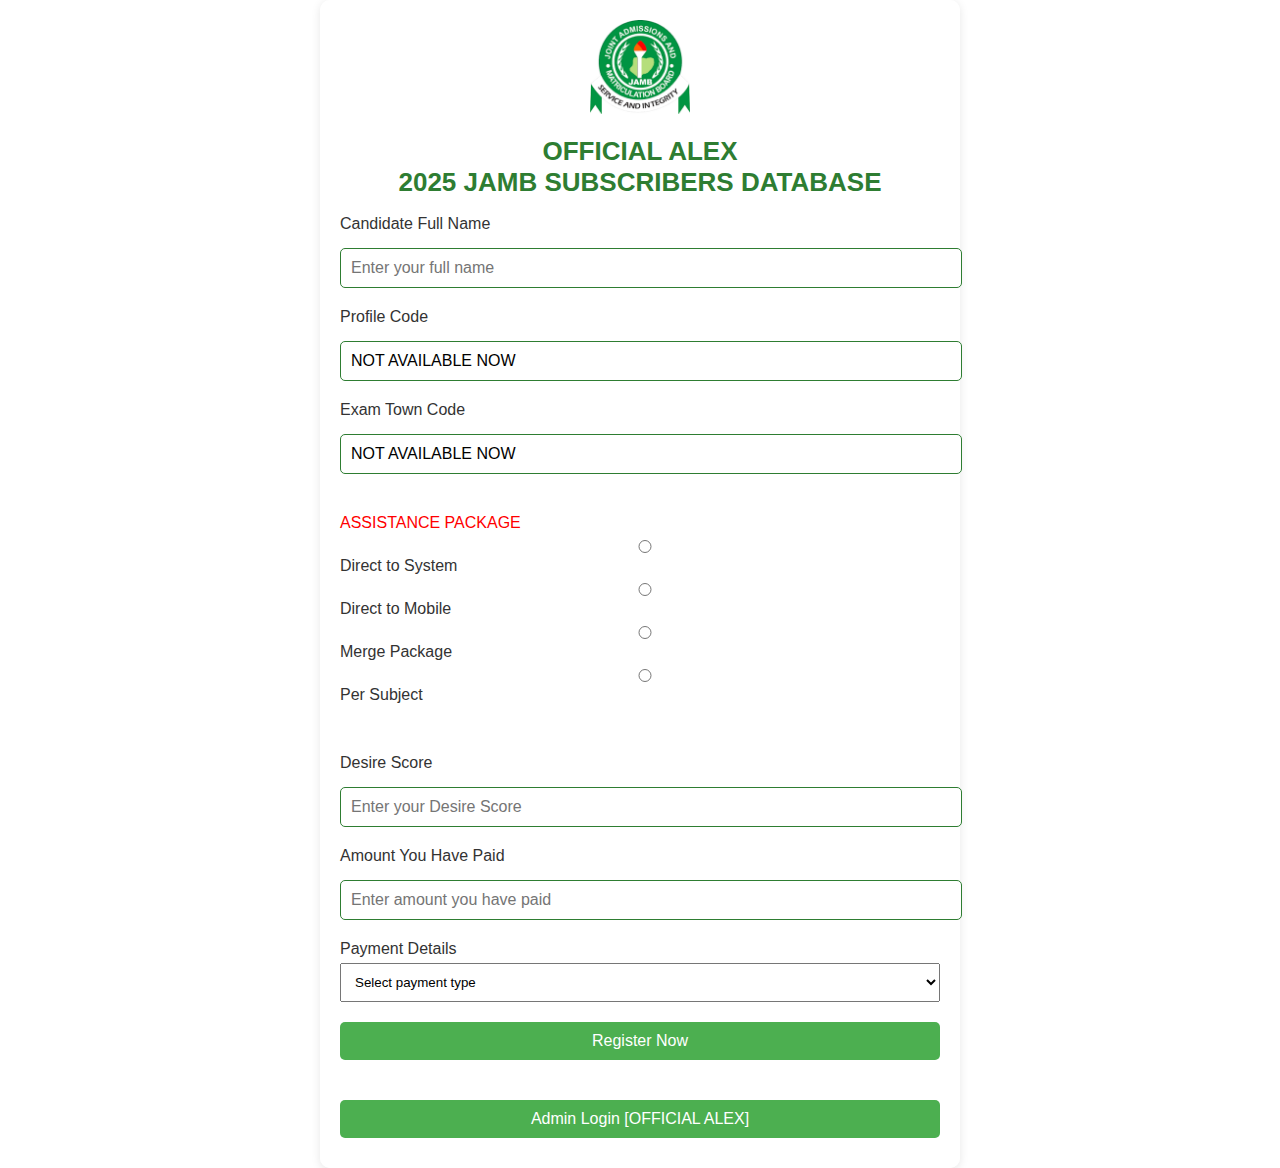
<file: index.html>
<!DOCTYPE html>
<html lang="en">
<head>
    <meta charset="UTF-8">
    <meta name="viewport" content="width=device-width, initial-scale=1.0">
    <title>Subscriber Form</title>
    <link rel="stylesheet" href="styles.css">
    <style>
        .container {
            width: 90%; /* Adjusted for mobile devices */
            max-width: 600px; /* Optional max width */
            margin: auto;
            text-align: center;
        }

        .edit-form {
            display: none;
            position: fixed;
            top: 50%;
            left: 50%;
            transform: translate(-50%, -50%);
            background-color: white;
            padding: 20px;
            border: 1px solid #ddd;
            z-index: 1000;
            max-height: 80%;
            overflow-y: auto;
            width: 80%; /* Default width */
        }

        @media (max-width: 600px) {
            .edit-form {
                width: 90%; /* Fit mobile screen */
            }
        }

        .overlay {
            position: fixed;
            top: 0;
            left: 0;
            width: 100%;
            height: 100%;
            background: rgba(0, 0, 0, 0.5);
            display: none;
            z-index: 999;
        }

        .form-input {
            margin: 10px 0;
            text-align: left;
        }

        .form-input input,
        .form-input select {
            padding: 10px; /* Increased padding for better touch */
            width: 100%;
        }

        button {
            padding: 10px 15px; /* More padding for mobile */
            background-color: #4CAF50;
            color: white;
            border: none;
            cursor: pointer;
            font-size: 16px; /* Larger font size */
        }

        button:hover {
            background-color: #45a049;
        }

        .admin-login {
            margin-top: 20px;
        }

        /* Style adjustments for radio buttons */
        .form-input label {
            display: block; /* Each label on a new line */
            margin-bottom: 5px; /* Add some spacing */
        }
    </style>
</head>
<body>

<div class="container">
    <div><img src="./aamb.png" alt="Logo"></div>
    <h1 style="font-size: 26px;">OFFICIAL ALEX <br>2025 JAMB SUBSCRIBERS DATABASE</h1>
    <form id="subscriberForm">
        <div class="form-input">
            <label for="fullName">Candidate Full Name</label>
            <input type="text" id="fullName" placeholder="Enter your full name" required>
        </div>
        <div class="form-input">
            <label for="profileCode">Profile Code</label>
            <input type="text" id="profileCode" placeholder="Enter profile code" value="NOT AVAILABLE NOW" required>
        </div>
        <div class="form-input">
            <label for="examTownCode">Exam Town Code</label>
            <input type="text" id="examTownCode" placeholder="Enter exam town code" value="NOT AVAILABLE NOW" required>
        </div>

        <div class="form-input" style="margin-bottom: 50px; margin-top: 30px;">
            <label style="text-transform: uppercase; color: red;">Assistance Package</label>
            <label>
                <input type="radio" name="assistancePackage" value="Direct System" required>
                Direct to System
            </label>
            <label>
                <input type="radio" name="assistancePackage" value="Direct Mobile">
                Direct to Mobile
            </label>
            <label>
                <input type="radio" name="assistancePackage" value="Merge Package">
                Merge Package
            </label>
            <label>
                <input type="radio" name="assistancePackage" value="Per Subject">
                Per Subject
            </label>
        </div>

        <div class="form-input">
            <label for="score">Desire Score</label>
            <input type="number" id="score" placeholder="Enter your Desire Score" required>
        </div>

        <div class="form-input">
            <label for="amountPaid">Amount You Have Paid</label>
            <input type="number" id="amountPaid" placeholder="Enter amount you have paid" required>
        </div>

        <div class="form-input">
            <label for="paymentDetails">Payment Details</label>
            <select id="paymentDetails" required>
                <option value="">Select payment type</option>
                <option value="Full Payment">Full Payment</option>
                <option value="Half Payment">Half Payment</option>
                <option value="Deposit Payment">Deposit Payment</option>
            </select>
        </div>

        <button type="submit">Register Now</button>
    </form>
    <div id="message"></div>

    <div class="overlay" id="overlay"></div>
    <div class="edit-form" id="editForm">
        <h2>Edit Your Details</h2>
        <div class="form-input">
            <label for="editFullName">Full Name</label>
            <input type="text" id="editFullName" required>
        </div>
        <div class="form-input">
            <label for="editProfileCode">Profile Code</label>
            <input type="text" id="editProfileCode" value="NOT AVAILABLE NOW" required>
        </div>
        <div class="form-input">
            <label for="editExamTownCode">Exam Town Code</label>
            <input type="text" id="editExamTownCode" value="NOT AVAILABLE NOW" required>
        </div>
        <div class="form-input">
            <label for="editAssistancePackage">Assistance Package</label>
            <select id="editAssistancePackage">
                <option value="Direct System">Direct to System</option>
                <option value="Direct Mobile">Direct to Mobile</option>
                <option value="Merge Package">Merge Package</option>
                <option value="Per Subject">Per Subject</option>
            </select>
        </div>
        <div class="form-input">
            <label for="editScore">Desire Score</label>
            <input type="number" id="editScore" required>
        </div>
        <div class="form-input">
            <label for="editAmountPaid">Amount You have Paid</label>
            <input type="number" id="editAmountPaid" required>
        </div>
        <div class="form-input">
            <label for="editPaymentDetails">Payment Details</label>
            <select id="editPaymentDetails" required>
                <option value="">Select payment type</option>
                <option value="Full Payment">Full Payment</option>
                <option value="Half Payment">Half Payment</option>
                <option value="Deposit Payment">Deposit Payment</option>
            </select>
        </div>
        <button id="saveChanges">Save Changes</button>
        <button id="cancelEdit">Cancel</button>
    </div>

    <div class="admin-login">
        <a href="login.html"><button type="button">Admin Login [OFFICIAL ALEX]</button></a>
    </div>
</div>

<script>
    const apiUrl = "https://67080cba8e86a8d9e42dece7.mockapi.io/subscribers";
    let currentSubscriberId = null;

    document.getElementById('subscriberForm').addEventListener('submit', function(event) {
        event.preventDefault();

        const fullName = document.getElementById('fullName').value;
        const profileCode = document.getElementById('profileCode').value;
        const examTownCode = document.getElementById('examTownCode').value;
        const assistancePackage = document.querySelector('input[name="assistancePackage"]:checked')?.value;
        const score = document.getElementById('score').value;
        const amountPaid = document.getElementById('amountPaid').value;
        const paymentDetails = document.getElementById('paymentDetails').value;

        if (!assistancePackage) {
            alert("Please select an assistance package.");
            return;
        }

        if (score < 100 || score > 350) {
            alert("Score must be between 100 and 350.");
            return;
        }

        fetch(apiUrl)
            .then(response => response.json())
            .then(subscribers => {
                const existingSubscriber = subscribers.find(subscriber => subscriber.fullName === fullName);

                if (existingSubscriber) {
                    currentSubscriberId = existingSubscriber.id;

                    document.getElementById('editFullName').value = existingSubscriber.fullName;
                    document.getElementById('editProfileCode').value = existingSubscriber.profileCode;
                    document.getElementById('editExamTownCode').value = existingSubscriber.examTownCode;
                    document.getElementById('editAssistancePackage').value = existingSubscriber.assistancePackage;
                    document.getElementById('editScore').value = existingSubscriber.score;
                    document.getElementById('editAmountPaid').value = existingSubscriber.amountPaid;
                    document.getElementById('editPaymentDetails').value = existingSubscriber.paymentDetails;

                    document.getElementById('editForm').style.display = 'block';
                    document.getElementById('overlay').style.display = 'block';
                } else {
                    const newSubscriber = {
                        fullName,
                        profileCode,
                        examTownCode,
                        assistancePackage,
                        score,
                        amountPaid,
                        paymentDetails
                    };

                    fetch(apiUrl, {
                        method: "POST",
                        headers: {
                            "Content-Type": "application/json"
                        },
                        body: JSON.stringify(newSubscriber)
                    })
                    .then(response => response.json())
                    .then(data => {
                        document.getElementById('message').innerText = "Registration successful!";
                        setTimeout(() => location.reload(), 3000);
                    })
                    .catch(error => {
                        console.error("Error:", error);
                        alert("There was an error processing your registration. Please try again later.");
                    });
                }
            })
            .catch(error => {
                console.error("Error fetching subscribers:", error);
                alert("Error fetching subscriber information. Please try again.");
            });
    });

    document.getElementById('saveChanges').addEventListener('click', function() {
        const updatedSubscriber = {
            fullName: document.getElementById('editFullName').value,
            profileCode: document.getElementById('editProfileCode').value,
            examTownCode: document.getElementById('editExamTownCode').value,
            assistancePackage: document.getElementById('editAssistancePackage').value,
            score: document.getElementById('editScore').value,
            amountPaid: document.getElementById('editAmountPaid').value,
            paymentDetails: document.getElementById('editPaymentDetails').value
        };

        fetch(`${apiUrl}/${currentSubscriberId}`, {
            method: "PUT",
            headers: {
                "Content-Type": "application/json"
            },
            body: JSON.stringify(updatedSubscriber)
        })
        .then(response => response.json())
        .then(data => {
            document.getElementById('message').innerText = "Details updated successfully!";
            setTimeout(() => location.reload(), 3000);
        })
        .catch(error => {
            console.error("Error updating subscriber:", error);
            alert("There was an error updating your details. Please try again later.");
        });
    });

    document.getElementById('cancelEdit').addEventListener('click', function() {
        document.getElementById('editForm').style.display = 'none';
        document.getElementById('overlay').style.display = 'none';
    });
</script>

</body>
</html>
</file>
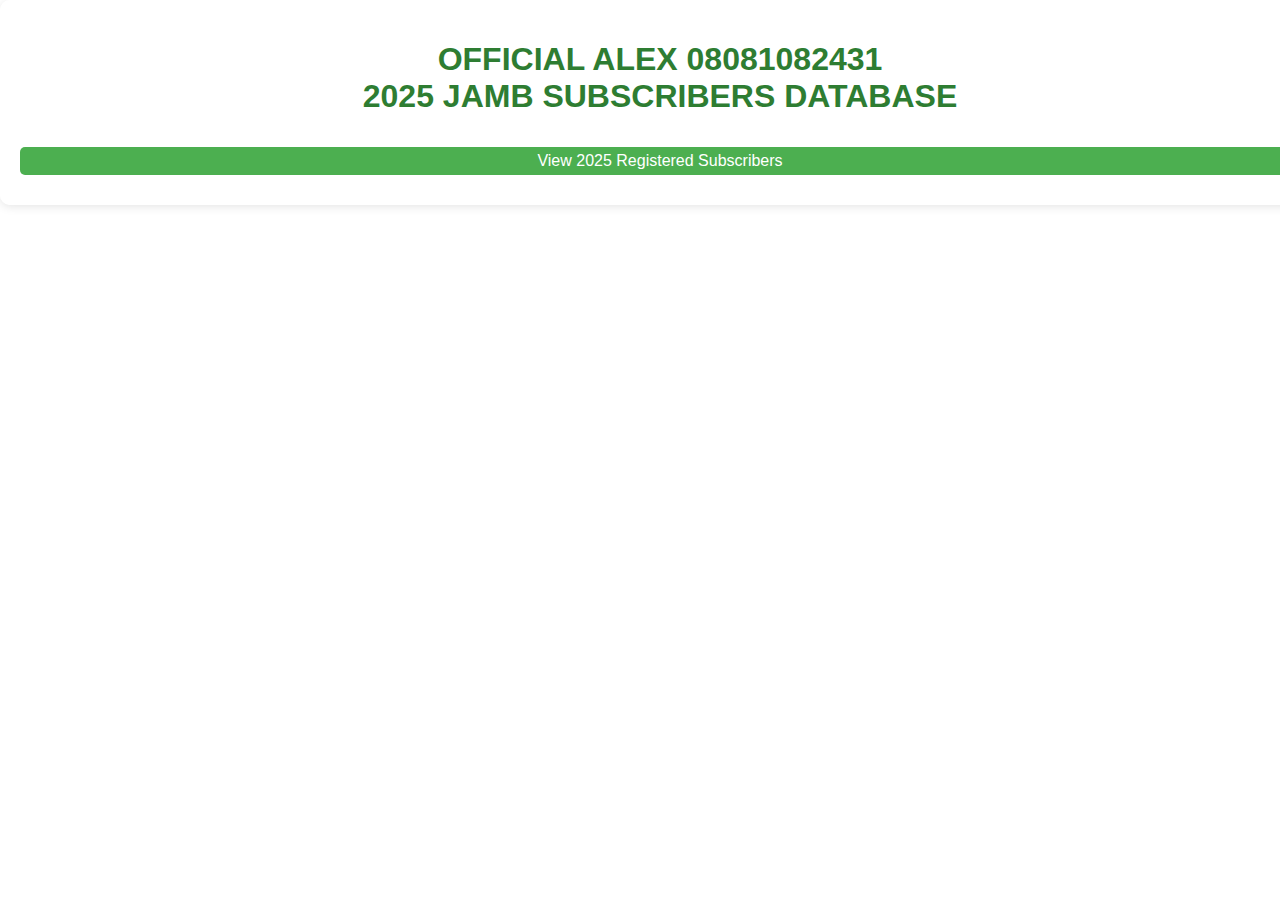
<file: admin.html>
<!DOCTYPE html>
<html lang="en">
<head>
    <meta charset="UTF-8">
    <meta name="viewport" content="width=device-width, initial-scale=1.0">
    <title>Admin View</title>
    <link rel="stylesheet" href="styles.css">
    <style>
        html, body {
            height: 100%;
            margin: 0;
        }

        .container {
            width: 100%;
            margin: auto;
            text-align: center;
        }

        table {
            width: 100%;
            border-collapse: collapse;
            margin-top: 20px;
        }

        table, th, td {
            border: 2px solid #ddd;
            padding: 8px;
        }

        th, td {
            text-align: left;
        }

        button {
            padding: 5px 10px;
            background-color: #4CAF50;
            color: white;
            border: none;
            cursor: pointer;
        }

        button:hover {
            background-color: #45a049;
        }

        .edit-form {
            display: none;
            position: absolute;
            top: 50%;
            left: 50%;
            transform: translate(-50%, -50%);
            background-color: white;
            padding: 20px;
            border: 1px solid #ddd;
            z-index: 1000;
            max-height: 80%;
            overflow-y: auto;
            width: 80%;
        }

        .overlay {
            position: absolute;
            top: 0;
            left: 0;
            width: 100%;
            height: 100%;
            background: rgba(0, 0, 0, 0.5);
            display: none;
            z-index: 999;
        }

        .form-input {
            margin: 10px 0;
        }

        .form-input input, .form-input select {
            padding: 5px;
            width: 100%;
        }

        .light-green {
            background-color: lightgreen;
        }

        .white {
            background-color: white;
        }

        @media only screen and (max-width: 600px) {
            .container {
                width: 90%;
            }
            .edit-form {
                width: 90%;
            }
        }
    </style>
</head>
<body>
    <div class="container">
        <h1>OFFICIAL ALEX 08081082431<br>2025 JAMB SUBSCRIBERS DATABASE</h1>
        <button id="viewSubscribers">View 2025 Registered Subscribers</button>
        <div id="subscribersList"></div>
    </div>

    <!-- Edit Subscriber Form -->
    <div class="overlay" id="overlay"></div>
    <div class="edit-form" id="editForm">
        <h2>Edit Subscriber</h2>
        <div class="form-input">
            <label for="editFullName">Full Name</label>
            <input type="text" id="editFullName">
        </div>
        <div class="form-input">
            <label for="editProfileCode">Profile Code</label>
            <input type="text" id="editProfileCode">
        </div>
        <div class="form-input">
            <label for="editExamTownCode">Exam Town Code</label>
            <input type="text" id="editExamTownCode">
        </div>
        <div class="form-input">
            <label for="editBatch">Batch</label>
            <select id="editBatch">
                <option value="First Batch">First Batch</option>
                <option value="Second Batch">Second Batch</option>
                <option value="Third Batch">Third Batch</option>
                <option value="Last Batch">Last Batch</option>
            </select>
        </div>
        <div class="form-input">
            <label for="editAssistancePackage">Assistance Package</label>
            <select id="editAssistancePackage">
                <option value="Direct to System">Direct to System</option>
                <option value="Direct to Mobile">Direct to Mobile</option>
                <option value="Merge Package">Merge Package</option>
                <option value="Per Subject">Per Subject</option>
            </select>
        </div>
        <div class="form-input">
            <label for="editScore">Score</label>
            <input type="text" id="editScore">
        </div>
        <div class="form-input">
            <label for="editAmountPaid">Amount Paid</label>
            <input type="text" id="editAmountPaid" placeholder="Enter amount paid">
        </div>
        <div class="form-input">
            <label for="editPaymentDetails">Payment Details</label>
            <select id="editPaymentDetails">
                <option value="Full payment">Full payment</option>
                <option value="Half payment">Half payment</option>
                <option value="Deposit payment">Deposit payment</option>
            </select>
        </div>
        
        <div class="form-input">
            <h3>Verify Candidate</h3>
            <label>
                <input type="radio" name="verification" value="verified" required>
                Verified
            </label><br>
            <label>
                <input type="radio" name="verification" value="not_verified" required>
                Not Verified
            </label><br>
            <label>
                <input type="radio" name="verification" value="pending" required>
                Pending
            </label>
        </div>

        <button id="saveChanges">Save Changes</button>
        <button id="cancelEdit">Cancel</button>
    </div>

    <script>
        let currentEditId = null;

        document.getElementById('viewSubscribers').addEventListener('click', function() {
            fetch('https://67080cba8e86a8d9e42dece7.mockapi.io/subscribers')
            .then(response => response.json())
            .then(subscribers => {
                const subscribersList = document.getElementById('subscribersList');
                subscribersList.innerHTML = '';

                if (subscribers.length === 0) {
                    subscribersList.innerHTML = '<p>No subscribers found.</p>';
                    return;
                }

                const table = `
                    <table>
                        <thead>
                            <tr>
                                <th>Serial Number</th>
                                <th>Full Name</th>
                                <th>Profile Code</th>
                                <th>Exam Town Code</th>
                                <th>Batch</th>
                                <th>Assistance Package</th>
                                <th>Score</th>
                                <th>Amount Paid</th>
                                <th>Payment Details</th>
                                <th>Verification Status</th>
                                <th>Actions</th>
                            </tr>
                        </thead>
                        <tbody>
                            ${subscribers.map((subscriber) => `
                                <tr class="${subscriber.id % 2 === 0 ? 'white' : 'light-green'}">
                                    <td>${subscriber.id}</td>
                                    <td>${subscriber.fullName}</td>
                                    <td>${subscriber.profileCode}</td>
                                    <td>${subscriber.examTownCode}</td>
                                    <td>${subscriber.batch}</td>
                                    <td>${subscriber.assistancePackage}</td>
                                    <td>${subscriber.score}</td>
                                    <td>${subscriber.amountPaid}</td>
                                    <td>${subscriber.paymentDetails}</td>
                                    <td>${subscriber.verification}</td>
                                    <td>
                                        <button onclick="editSubscriber(${subscriber.id})">Edit</button>
                                        <button onclick="deleteSubscriber(${subscriber.id})">Delete</button>
                                    </td>
                                </tr>
                            `).join('')}
                        </tbody>
                    </table>
                `;

                subscribersList.innerHTML = table;
            })
            .catch(error => console.error('Error fetching subscribers:', error));
        });

        document.getElementById('viewSubscribers').addEventListener('touchstart', function() {
            this.click();
        });

        function editSubscriber(id) {
            fetch(`https://67080cba8e86a8d9e42dece7.mockapi.io/subscribers/${id}`)
            .then(response => response.json())
            .then(subscriber => {
                document.getElementById('editFullName').value = subscriber.fullName;
                document.getElementById('editProfileCode').value = subscriber.profileCode || '';
                document.getElementById('editExamTownCode').value = subscriber.examTownCode || '';
                document.getElementById('editBatch').value = subscriber.batch;
                document.getElementById('editAssistancePackage').value = subscriber.assistancePackage;
                document.getElementById('editScore').value = subscriber.score;
                document.getElementById('editAmountPaid').value = subscriber.amountPaid || '';
                document.getElementById('editPaymentDetails').value = subscriber.paymentDetails || '';

                // Set the verification radio buttons based on subscriber data
                const verification = subscriber.verification;
                const verificationRadios = document.getElementsByName('verification');
                verificationRadios.forEach(radio => {
                    radio.checked = (radio.value === verification);
                });

                document.getElementById('overlay').style.display = 'block';
                document.getElementById('editForm').style.display = 'block';
                currentEditId = id;
            })
            .catch(error => console.error('Error fetching subscriber details:', error));
        }

        function deleteSubscriber(id) {
            fetch(`https://67080cba8e86a8d9e42dece7.mockapi.io/subscribers/${id}`, {
                method: 'DELETE'
            })
            .then(() => {
                document.getElementById('viewSubscribers').click();
            })
            .catch(error => console.error('Error deleting subscriber:', error));
        }

        document.getElementById('saveChanges').addEventListener('click', function() {
            const updatedSubscriber = {
                fullName: document.getElementById('editFullName').value,
                profileCode: document.getElementById('editProfileCode').value,
                examTownCode: document.getElementById('editExamTownCode').value,
                batch: document.getElementById('editBatch').value,
                assistancePackage: document.getElementById('editAssistancePackage').value,
                score: document.getElementById('editScore').value,
                amountPaid: document.getElementById('editAmountPaid').value,
                paymentDetails: document.getElementById('editPaymentDetails').value,
                verification: document.querySelector('input[name="verification"]:checked').value
            };

            fetch(`https://67080cba8e86a8d9e42dece7.mockapi.io/subscribers/${currentEditId}`, {
                method: 'PUT',
                headers: {
                    'Content-Type': 'application/json',
                },
                body: JSON.stringify(updatedSubscriber),
            })
            .then(() => {
                document.getElementById('overlay').style.display = 'none';
                document.getElementById('editForm').style.display = 'none';
                document.getElementById('viewSubscribers').click();
            })
            .catch(error => console.error('Error updating subscriber:', error));
        });

        document.getElementById('cancelEdit').addEventListener('click', function() {
            document.getElementById('overlay').style.display = 'none';
            document.getElementById('editForm').style.display = 'none';
        });

        document.getElementById('overlay').addEventListener('click', function() {
            document.getElementById('overlay').style.display = 'none';
            document.getElementById('editForm').style.display = 'none';
        });
    </script>
</body>
</html>
</file>
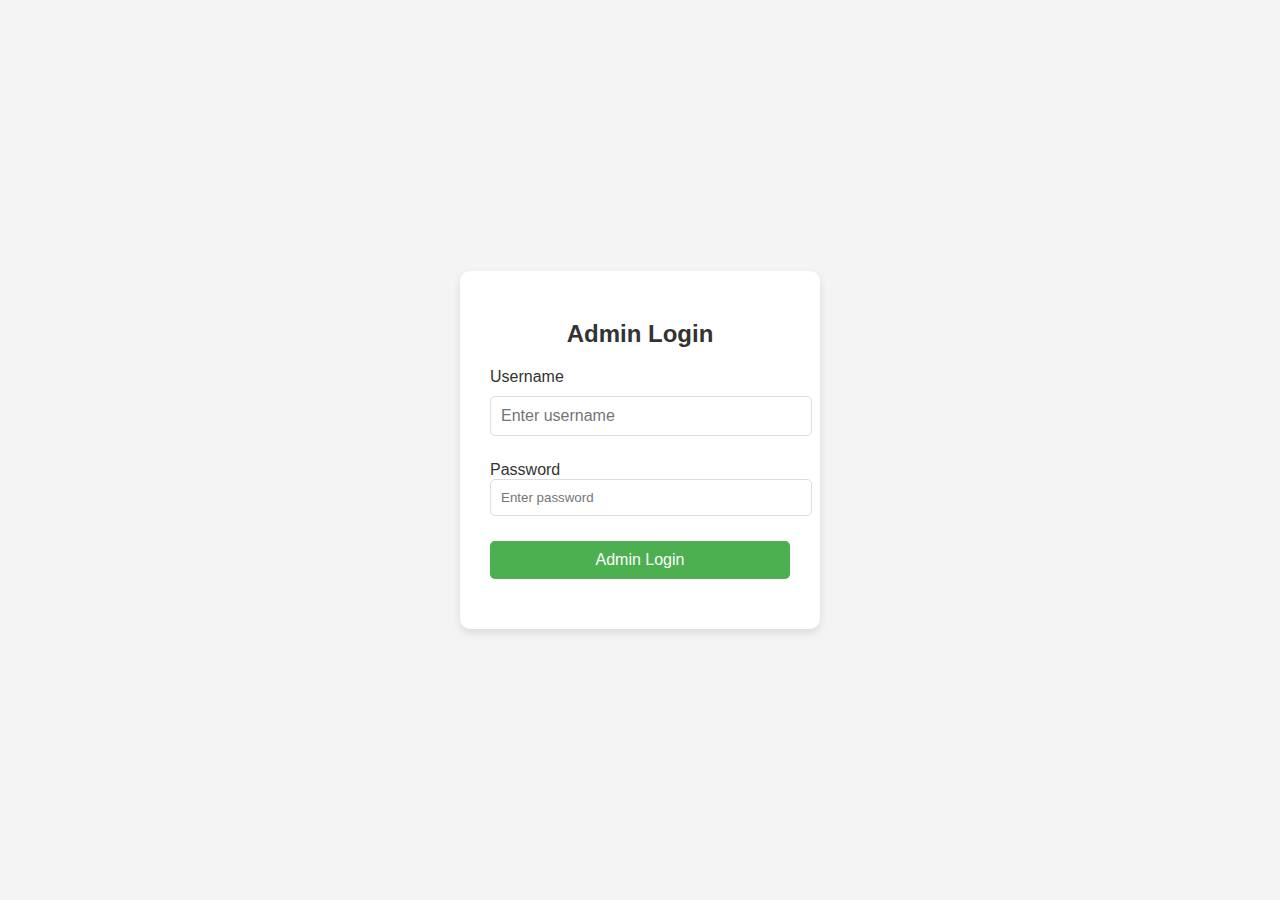
<file: login.html>
<!DOCTYPE html>
<html lang="en">
<head>
    <meta charset="UTF-8">
    <meta name="viewport" content="width=device-width, initial-scale=1.0">
    <title>Admin Login</title>
    <link rel="stylesheet" href="styles.css">
    <style>
        body {
            font-family: Arial, sans-serif;
            background-color: #f4f4f4;
            display: flex;
            justify-content: center;
            align-items: center;
            height: 100vh;
            margin: 0;
        }

        .login-container {
            background-color: white;
            padding: 30px;
            border-radius: 10px;
            box-shadow: 0 4px 8px rgba(0, 0, 0, 0.1);
            width: 300px;
        }

        .login-container h2 {
            text-align: center;
            margin-bottom: 20px;
            color: #333;
        }

        .form-input {
            margin: 15px 0;
            text-align: left;
        }

        .form-input input {
            padding: 10px;
            width: 100%;
            border: 1px solid #ddd;
            border-radius: 5px;
        }

        button {
            padding: 10px;
            width: 100%;
            background-color: #4CAF50;
            color: white;
            border: none;
            cursor: pointer;
            border-radius: 5px;
            margin-top: 10px;
        }

        button:hover {
            background-color: #45a049;
        }

        .error {
            color: red;
            text-align: center;
            margin-top: 10px;
        }
    </style>
</head>
<body>
    <div class="login-container">
        <h2>Admin Login</h2>
        <form id="adminLoginForm">
            <div class="form-input">
                <label for="username">Username</label>
                <input type="text" id="username" placeholder="Enter username" required>
            </div>
            <div class="form-input">
                <label for="password">Password</label>
                <input type="password" id="password" placeholder="Enter password" required>
            </div>
            <button type="submit">Admin Login</button>
            <div id="errorMessage" class="error"></div>
        </form>
    </div>

    <script>
        const correctUsername = "OFFICIAL ALEX";
        const correctPassword = "f1s@yom1";  // Change this to a secure password

        document.getElementById('adminLoginForm').addEventListener('submit', function(event) {
            event.preventDefault();

            const username = document.getElementById('username').value;
            const password = document.getElementById('password').value;

            if (username === correctUsername && password === correctPassword) {
                window.location.href = 'admin.html';  // Redirect to dashboard after successful login
            } else {
                document.getElementById('errorMessage').innerText = 'Incorrect username or password';
            }
        });
    </script>
</body>
</html>
</file>
<file: styles.css>
@keyframes backgroundAnimation {
    0% {
        background-image: url('https://www.oasdom.com/wp-content/uploads/2018/07/Oasdom.com-Jamb-federal-university-cut-off-mark-check-jamb-result.jpg');
    }
    33% {
        background-image: url('https://slipsprinting.jamb.gov.ng/assets/admin/pages/media/bg/4.jpg');
    }
    34% {
        background-image: url('https://jamb2025.com/wp-content/uploads/2023/10/JAMB-Recommended-Textbooks-9.png'); 
    }
    66% {
        background-image: url('https://blogger.googleusercontent.com/img/b/R29vZ2xl/AVvXsEiWb8RTSTeWvv_J82Akrt4Vlf1459MvH1XMJCGsOBxyIBRB9SRWBGFvzVq6gjMc6jqTk5aNvxTlbUgst6Glfp5hT5cQ8ji2uSCqhKnqoLh6_n4O9Tb7dtYOdW9dk1ojhfbANs-DczPDWRw/s1600/JAMB+students+practicing+for+CBT.jpg');
    }
    67% {
        background-image: url('https://ulesson.com/blog/wp-content/uploads/2021/06/Jamb-Preparation.jpg');
    }
    100% {
        background-image: url('https://jamb2025.com/wp-content/uploads/2023/11/JAMB-11.png');
    }
}

body {
    font-family: Arial, sans-serif;
    margin: 0;
    color: #333;
    animation: backgroundAnimation 15s infinite;
    background-size: cover;
    background-position: center;
}

.container {
    margin: auto;
    padding: 20px;
    background-color: rgba(255, 255, 255, 0.8);
    border-radius: 10px;
    box-shadow: 0 2px 10px rgba(0, 0, 0, 0.1);
}

h1 {
    text-align: center;
    color: #2e7d32;
}

input[type="text"],
input[type="date"],
input[type="number"],
input[type="file"],
button {
    width: 100%;
    padding: 10px;
    margin: 10px 0;
    border: 1px solid #2e7d32;
    border-radius: 5px;
    font-size: 16px;
}

input[type="text"]:focus,
input[type="date"]:focus,
input[type="number"]:focus {
    border-color: #4caf50;
    outline: none;
}

button {
    background-color: #2e7d32;
    color: white;
    cursor: pointer;
    transition: background-color 0.3s;
}

button:hover {
    background-color: #4caf50;
}

table {
    width: 100%;
    border-collapse: collapse;
    margin-top: 20px;
}

table, th, td {
    border: 3px solid #ccc;
}

th, td {
    padding: 10px;
    text-align: left;
}

th {
    background-color: #2e7d32;
    color: white;
}

img {
    max-width: 100px;
}
</file>
